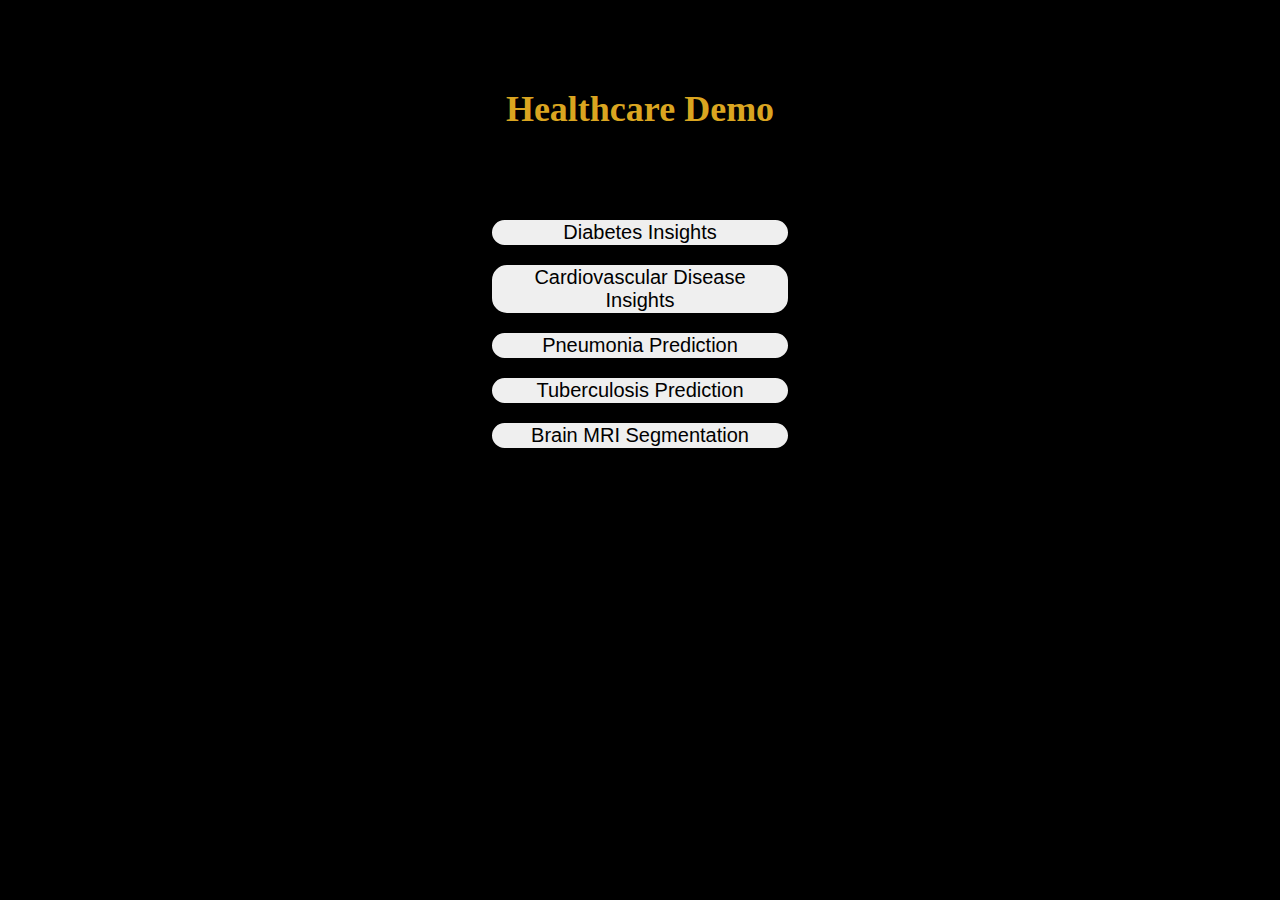
<file: index.html>
<!DOCTYPE html>
<html lang="en">
<head>
    <meta charset="UTF-8">
    <meta http-equiv="X-UA-Compatible" content="IE=edge">
    <meta name="viewport" content="width=device-width, initial-scale=1.0">
    <title>Homepage</title>
    <link href="https://cdn.jsdelivr.net/npm/bootstrap@5.1.3/dist/css/bootstrap.min.css" rel="stylesheet" integrity="sha384-1BmE4kWBq78iYhFldvKuhfTAU6auU8tT94WrHftjDbrCEXSU1oBoqyl2QvZ6jIW3" crossorigin="anonymous">
    <link rel="stylesheet" href="style.css">
</head>
<body>
    <div class="container" id="div1" align="center">
        <h2><strong>Healthcare Demo<strong></h2>
    </div>
    <div class="container" id="div2" align="center">
        <form action="" method="">
            <section id="tabular">
                <section>
                    <button class="btn btn-primary" id="diabetes" formaction="/diabetes">Diabetes Insights</button>  
                </section>
                <section>
                    <button class="btn btn-primary" id="cardiovascular_disease" formaction="/cardiovascular-disease/">Cardiovascular Disease Insights</button>
                </section>
                <section hidden>
                    <section>
                        <button class="btn btn-primary" id="liver_disease" formaction="/liver-disease/">Liver Disease Insights</button>
                    </section>
                </section>
            </section>
            <section id="X-Rays">
                <section>
                    <button class="btn btn-primary" id="pneu_pred" formaction="/pneumonia">Pneumonia Prediction</button>
                </section>
                <section>
                    <button class="btn btn-primary" id="tube_pred" formaction="/tuberculosis">Tuberculosis Prediction</button><br>
                </section>
            </section>
            <section id="MRIS">
                <section>
                    <button class="btn btn-primary" id="brain_mri" formaction="/brain-abnormality/">Brain MRI Segmentation</button><br>      
                </section>
            </section>
        </form>
    </div>
</body>
<script src="index.js"></script>
</html>
</file>
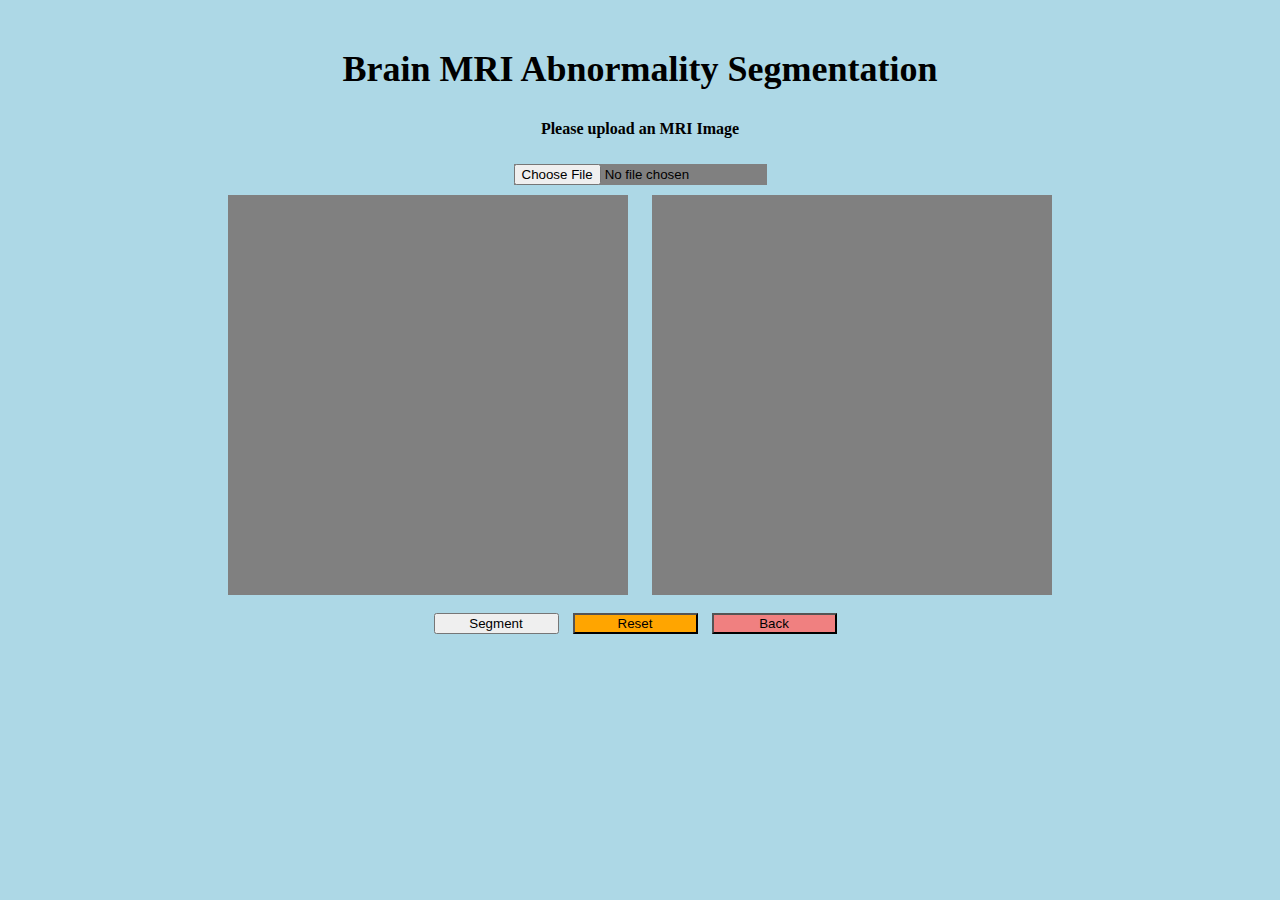
<file: brain-abnormality/index.html>
<!DOCTYPE html>
<html lang="en">
<head>
    <meta charset="UTF-8">
    <meta http-equiv="X-UA-Compatible" content="IE=edge">
    <meta name="viewport" content="width=device-width, initial-scale=1.0">
    <title>Brain MRI Abnormality Segmentation</title>
    <link href="https://cdn.jsdelivr.net/npm/bootstrap@5.1.3/dist/css/bootstrap.min.css" rel="stylesheet" integrity="sha384-1BmE4kWBq78iYhFldvKuhfTAU6auU8tT94WrHftjDbrCEXSU1oBoqyl2QvZ6jIW3" crossorigin="anonymous">
    <link rel="stylesheet" href="style.css">
    <script src="https://ajax.googleapis.com/ajax/libs/jquery/3.6.0/jquery.min.js"></script>
</head>
<body>
    <div class="container" id="div1" align="center">
        <h2><strong>Brain MRI Abnormality Segmentation<strong></h2>
        <p>Please upload an MRI Image</p>
    </div>
    <div class="container" id="div2" align="center">
        <input type="file" name="" id="image_input" accept="image/jpeg, image/png"><br>
        <canvas id="preview_canvas_1" width="400" height="400"></canvas>
        <canvas id="preview_canvas_2" width="400" height="400"></canvas><br>
        <table>
            <tr>
                <td class="sub_table" id="col1">
                    <button class="btn btn-primary" id="segment">Segment</button>
                    
                </td>
                <td class="sub_table">
                    <button class="btn btn-primary" id="reset">Reset</button>
                </td>
                <td class="sub_table">
                    <form action="" method="">
                        <button class="btn btn-primary" id="back" formaction="/">Back</button>   
                    </form>
                </td>
            </tr>
        </table>
    </div>
    <section hidden="true">
        <canvas id="hidden_canvas"></canvas>
    </section>
</body>
<script src="index.js"></script>
</html>
</file>
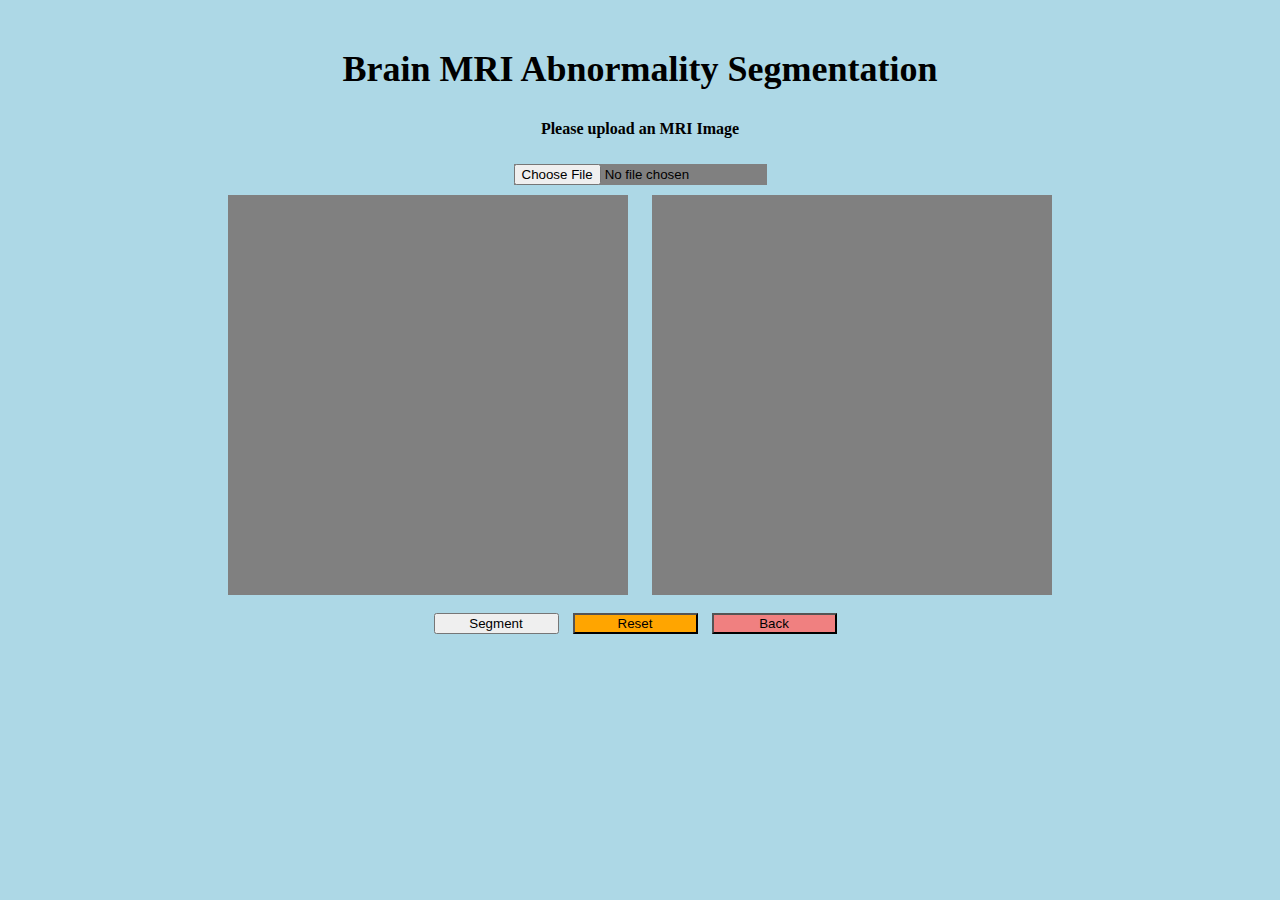
<file: brain/index.html>
<!DOCTYPE html>
<html lang="en">
<head>
    <meta charset="UTF-8">
    <meta http-equiv="X-UA-Compatible" content="IE=edge">
    <meta name="viewport" content="width=device-width, initial-scale=1.0">
    <title>Brain MRI Abnormality Segmentation</title>
    <link href="https://cdn.jsdelivr.net/npm/bootstrap@5.1.3/dist/css/bootstrap.min.css" rel="stylesheet" integrity="sha384-1BmE4kWBq78iYhFldvKuhfTAU6auU8tT94WrHftjDbrCEXSU1oBoqyl2QvZ6jIW3" crossorigin="anonymous">
    <link rel="stylesheet" href="style.css">
    <script src="https://ajax.googleapis.com/ajax/libs/jquery/3.6.0/jquery.min.js"></script>
</head>
<body>
    <div class="container" id="div1" align="center">
        <h2><strong>Brain MRI Abnormality Segmentation<strong></h2>
        <p>Please upload an MRI Image</p>
    </div>
    <div class="container" id="div2" align="center">
        <input type="file" name="" id="image_input" accept="image/jpeg, image/png"><br>
        <canvas id="preview_canvas_1" width="400" height="400"></canvas>
        <canvas id="preview_canvas_2" width="400" height="400"></canvas><br>
        <table>
            <tr>
                <td class="sub_table" id="col1">
                    <button class="btn btn-primary" id="segment">Segment</button>
                    
                </td>
                <td class="sub_table">
                    <button class="btn btn-primary" id="reset">Reset</button>
                </td>
                <td class="sub_table">
                    <form action="" method="">
                        <button class="btn btn-primary" id="back" formaction="/">Back</button>   
                    </form>
                </td>
            </tr>
        </table>
    </div>
    <section hidden="true">
        <canvas id="hidden_canvas"></canvas>
    </section>
</body>
<script src="brain.js"></script>
</html>
</file>
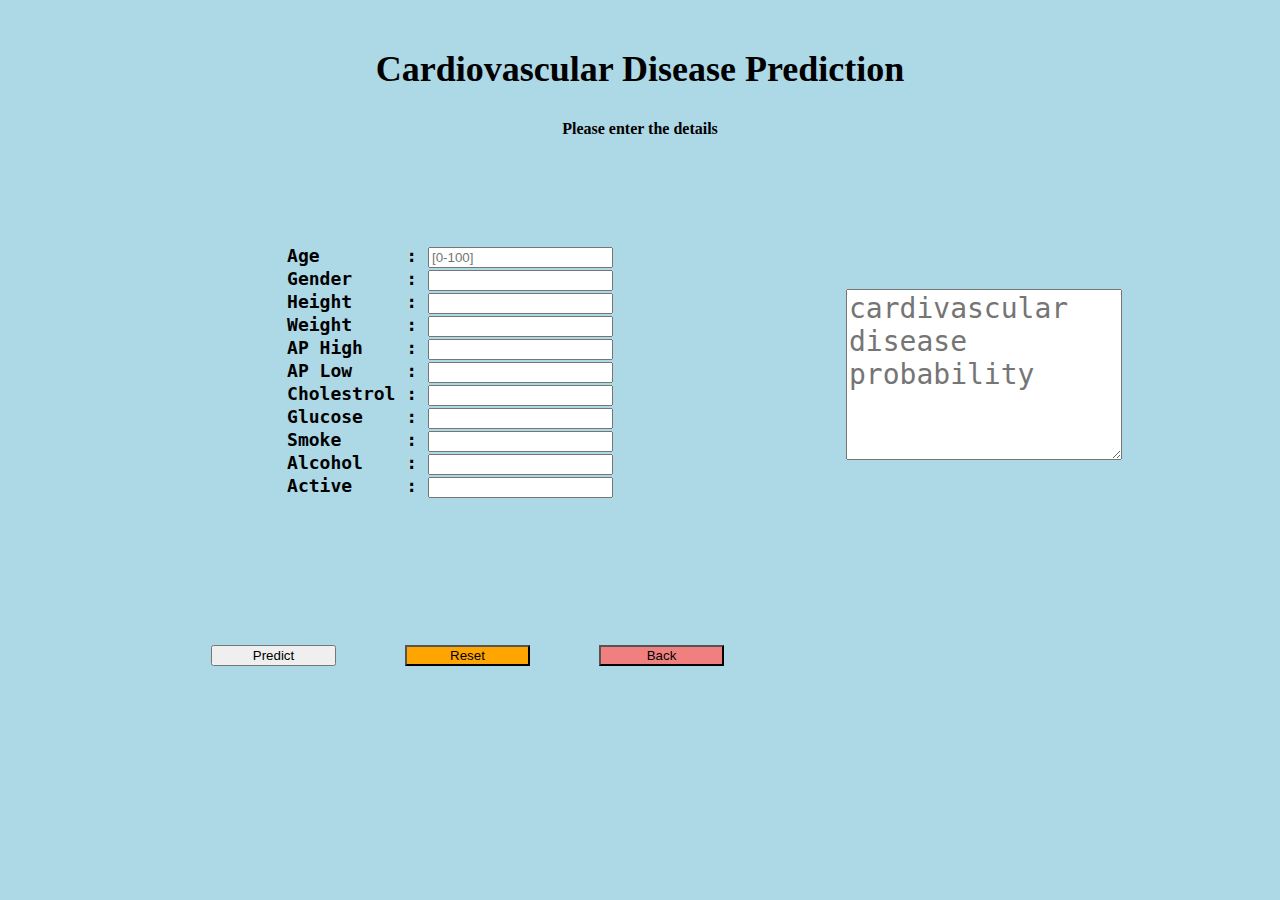
<file: cardiovascular-disease/index.html>
<!DOCTYPE html>
<html lang="en">
<head>
    <meta charset="UTF-8">
    <meta http-equiv="X-UA-Compatible" content="IE=edge">
    <meta name="viewport" content="width=device-width, initial-scale=1.0">
    <title>Diabetes Insights</title>
    <link href="https://cdn.jsdelivr.net/npm/bootstrap@5.1.3/dist/css/bootstrap.min.css" rel="stylesheet" integrity="sha384-1BmE4kWBq78iYhFldvKuhfTAU6auU8tT94WrHftjDbrCEXSU1oBoqyl2QvZ6jIW3" crossorigin="anonymous">
    <link rel="stylesheet" href="style.css">
    <script src="https://ajax.googleapis.com/ajax/libs/jquery/3.6.0/jquery.min.js"></script>
</head>
<body>
    <div class="container" id="div1" align="center">
        <h2><strong>Cardiovascular Disease Prediction<strong></h2>
        <p>Please enter the details</p>
    </div>
    <div class="container" id="div2" align="center">
        <table>
            <tr>
                <td>
                    <pre>
Age        : <input type="text" placeholder="[0-100]" id="age">
Gender     : <input type="text" placeholder="" id="gender">
Height     : <input type="text" placeholder="" id="height">
Weight     : <input type="text" placeholder="" id="weight">
AP High    : <input type="text" placeholder="" id="ap_high">
AP Low     : <input type="text" placeholder="" id="ap_low">
Cholestrol : <input type="text" placeholder="" id="cholestrol">
Glucose    : <input type="text" placeholder="" id="glucose">
Smoke      : <input type="text" placeholder="" id="smoke">
Alcohol    : <input type="text" placeholder="" id="alcohol">
Active     : <input type="text" placeholder="" id="active">
                    </pre>
                </td>
                <td id="column2">
                    <textarea name="" id="output" placeholder="cardivascular disease probability" cols="15" rows="5" readonly></textarea>
                </td>
            </tr>
            <tr>
                <td>
                    <table>
                        <tr>
                            <td class="sub_table">
                                <button class="btn btn-primary" id="predict">Predict</button>
                                
                            </td>
                            <td class="sub_table">
                                <button class="btn btn-primary" id="reset">Reset</button>
                            </td>
                            <td class="sub_table">
                                <form action="" method="">
                                    <button class="btn btn-primary" id="back" formaction="/">Back</button>   
                                </form>
                            </td>
                        </tr>
                    </table>
                </td>
            </tr>
        </table>
    </div>
</body>
<script src="index.js"></script>
</html>
</file>
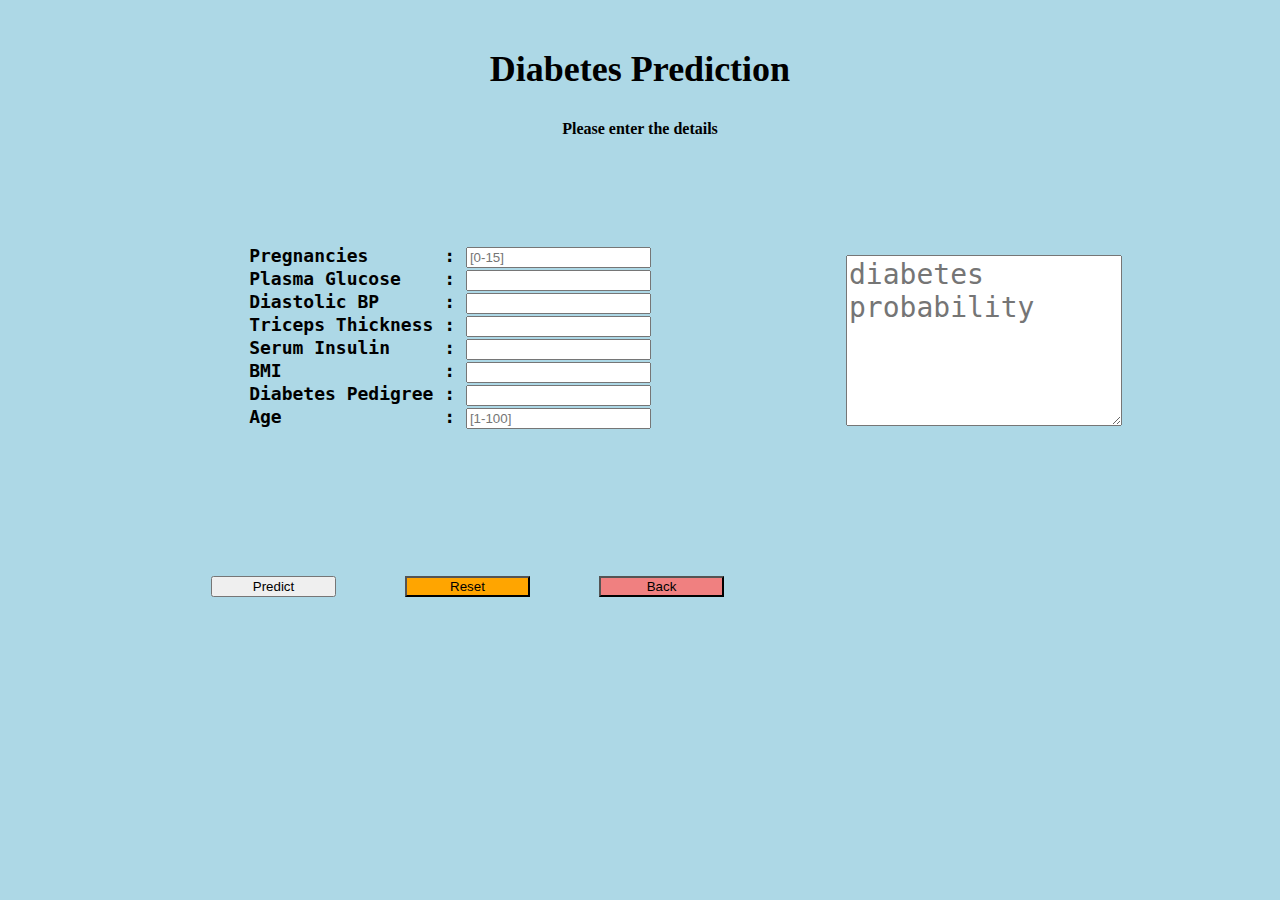
<file: diabetes/index.html>
<!DOCTYPE html>
<html lang="en">
<head>
    <meta charset="UTF-8">
    <meta http-equiv="X-UA-Compatible" content="IE=edge">
    <meta name="viewport" content="width=device-width, initial-scale=1.0">
    <title>Diabetes Insights</title>
    <link href="https://cdn.jsdelivr.net/npm/bootstrap@5.1.3/dist/css/bootstrap.min.css" rel="stylesheet" integrity="sha384-1BmE4kWBq78iYhFldvKuhfTAU6auU8tT94WrHftjDbrCEXSU1oBoqyl2QvZ6jIW3" crossorigin="anonymous">
    <link rel="stylesheet" href="style.css">
    <script src="https://ajax.googleapis.com/ajax/libs/jquery/3.6.0/jquery.min.js"></script>
</head>
<body>
    <div class="container" id="div1" align="center">
        <h2><strong>Diabetes Prediction<strong></h2>
        <p>Please enter the details</p>
    </div>
    <div class="container" id="div2" align="center">
        <table>
            <tr>
                <td>
                    <pre>
Pregnancies       : <input type="text" placeholder="[0-15]" id="pregnancies">
Plasma Glucose    : <input type="text" placeholder="" id="plasma_glucose">
Diastolic BP      : <input type="text" placeholder="" id="diastolic_blood_pressure">
Triceps Thickness : <input type="text" placeholder="" id="triceps_thickness">
Serum Insulin     : <input type="text" placeholder="" id="serum_insulin">
BMI               : <input type="text" placeholder="" id="bmi">
Diabetes Pedigree : <input type="text" placeholder="" id="diabetes_pedigree">
Age               : <input type="text" placeholder="[1-100]" id="age">
                    </pre>
                </td>
                <td id="column2">
                    <textarea name="" id="output" placeholder="diabetes probability" cols="15" rows="5" readonly></textarea>
                </td>
            </tr>
            <tr>
                <td>
                    <table>
                        <tr>
                            <td class="sub_table">
                                <button class="btn btn-primary" id="predict">Predict</button>
                                
                            </td>
                            <td class="sub_table">
                                <button class="btn btn-primary" id="reset">Reset</button>
                            </td>
                            <td class="sub_table">
                                <form action="" method="">
                                    <button class="btn btn-primary" id="back" formaction="/">Back</button>   
                                </form>
                            </td>
                        </tr>
                    </table>
                </td>
            </tr>
        </table>
    </div>
</body>
<script src="diabetes.js"></script>
</html>
</file>
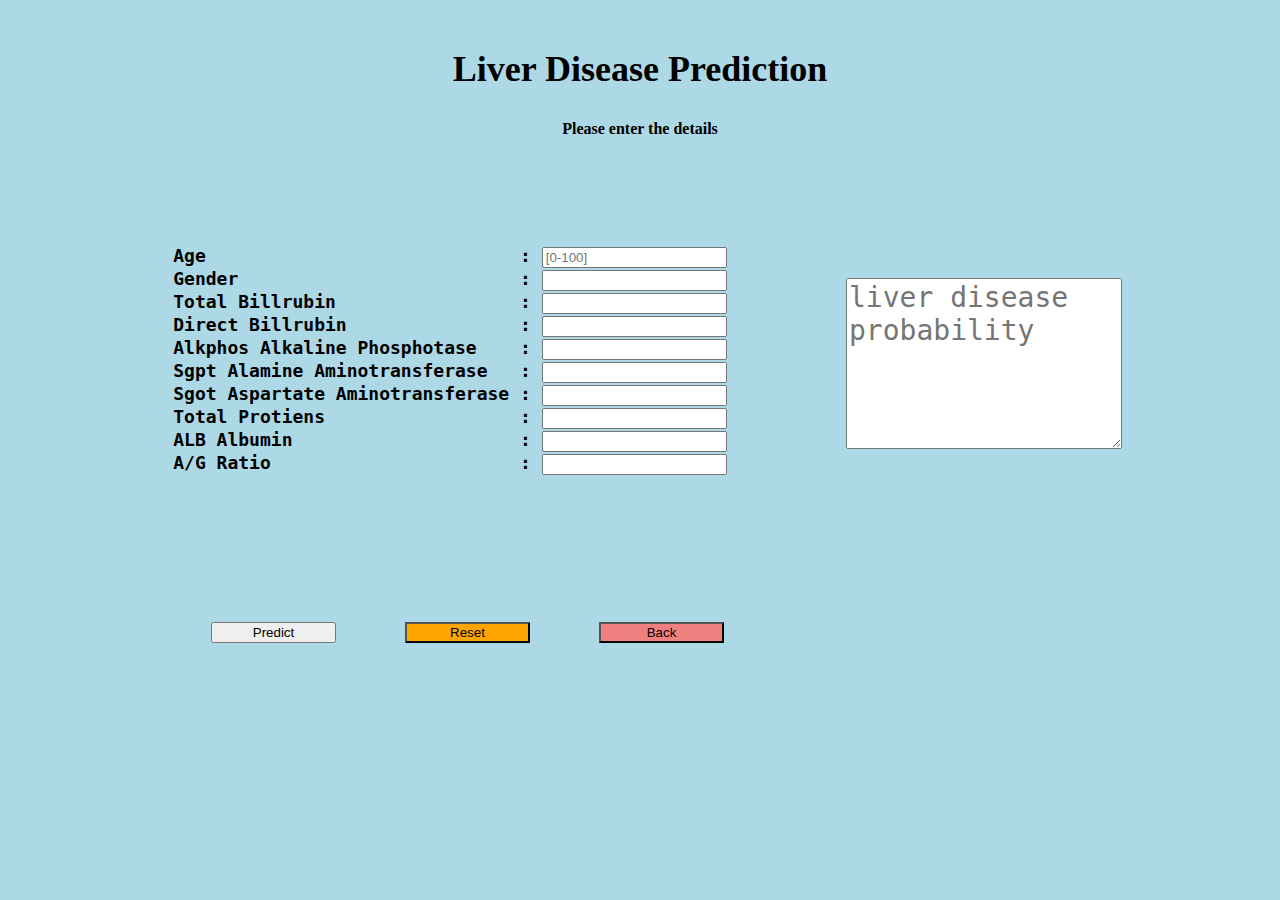
<file: liver-disease/index.html>
<!DOCTYPE html>
<html lang="en">
<head>
    <meta charset="UTF-8">
    <meta http-equiv="X-UA-Compatible" content="IE=edge">
    <meta name="viewport" content="width=device-width, initial-scale=1.0">
    <title>Diabetes Insights</title>
    <link href="https://cdn.jsdelivr.net/npm/bootstrap@5.1.3/dist/css/bootstrap.min.css" rel="stylesheet" integrity="sha384-1BmE4kWBq78iYhFldvKuhfTAU6auU8tT94WrHftjDbrCEXSU1oBoqyl2QvZ6jIW3" crossorigin="anonymous">
    <link rel="stylesheet" href="style.css">
    <script src="https://ajax.googleapis.com/ajax/libs/jquery/3.6.0/jquery.min.js"></script>
</head>
<body>
    <div class="container" id="div1" align="center">
        <h2><strong>Liver Disease Prediction<strong></h2>
        <p>Please enter the details</p>
    </div>
    <div class="container" id="div2" align="center">
        <table>
            <tr>
                <td>
                    <pre>
Age                             : <input type="text" placeholder="[0-100]" id="age">
Gender                          : <input type="text" placeholder="" id="gender">
Total Billrubin                 : <input type="text" placeholder="" id="total_billrubin">
Direct Billrubin                : <input type="text" placeholder="" id="direct_billrubin">
Alkphos Alkaline Phosphotase    : <input type="text" placeholder="" id="alkphos_alkaline_phosphotase">
Sgpt Alamine Aminotransferase   : <input type="text" placeholder="" id="sgpt_alamine_aminotransferase">
Sgot Aspartate Aminotransferase : <input type="text" placeholder="" id="sgot_aspartate_aminotransferase">
Total Protiens                  : <input type="text" placeholder="" id="total_protiens">
ALB Albumin                     : <input type="text" placeholder="" id="alb_albumin">
A/G Ratio                       : <input type="text" placeholder="" id="ag_ratio">
                    </pre>
                </td>
                <td id="column2">
                    <textarea name="" id="output" placeholder="liver disease probability" cols="15" rows="5" readonly></textarea>
                </td>
            </tr>
            <tr>
                <td>
                    <table>
                        <tr>
                            <td class="sub_table">
                                <button class="btn btn-primary" id="predict">Predict</button>
                                
                            </td>
                            <td class="sub_table">
                                <button class="btn btn-primary" id="reset">Reset</button>
                            </td>
                            <td class="sub_table">
                                <form action="" method="">
                                    <button class="btn btn-primary" id="back" formaction="/">Back</button>   
                                </form>
                            </td>
                        </tr>
                    </table>
                </td>
            </tr>
        </table>
    </div>
</body>
<script src="index.js"></script>
</html>
</file>
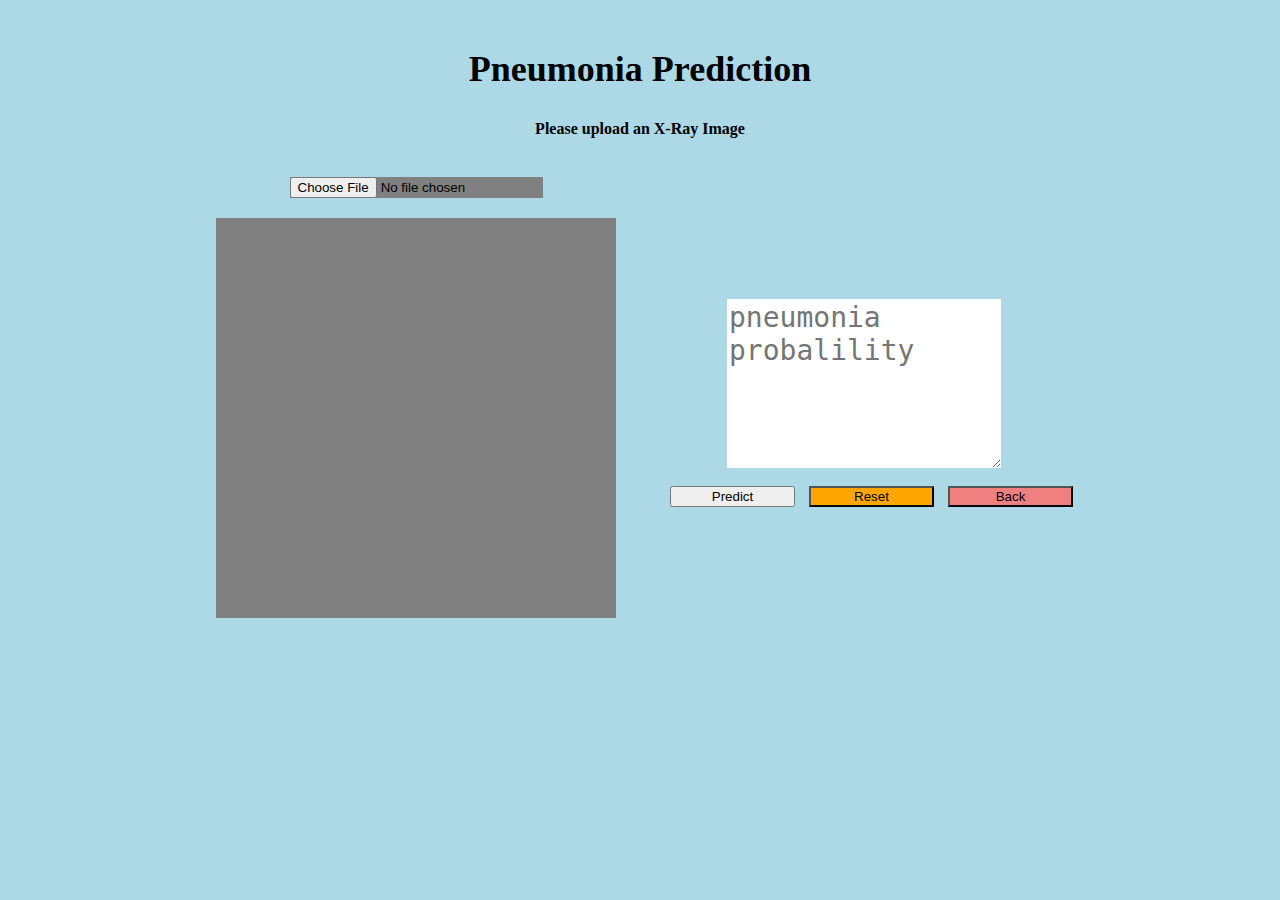
<file: lungs/index.html>
<!DOCTYPE html>
<html lang="en">
<head>
    <meta charset="UTF-8">
    <meta http-equiv="X-UA-Compatible" content="IE=edge">
    <meta name="viewport" content="width=device-width, initial-scale=1.0">
    <title>Pneumonia Prediction</title>
    <link href="https://cdn.jsdelivr.net/npm/bootstrap@5.1.3/dist/css/bootstrap.min.css" rel="stylesheet" integrity="sha384-1BmE4kWBq78iYhFldvKuhfTAU6auU8tT94WrHftjDbrCEXSU1oBoqyl2QvZ6jIW3" crossorigin="anonymous">
    <link rel="stylesheet" href="style.css">
    <script src="https://ajax.googleapis.com/ajax/libs/jquery/3.6.0/jquery.min.js"></script>
</head>
<body>
    <div class="container" id="div1" align="center">
        <h2><strong>Pneumonia Prediction<strong></h2>
        <p>Please upload an X-Ray Image</p>
    </div>
    <div class="container" id="div2" align="center">
        <table>
            <tr>
                <td>
                    <input type="file" name="" id="image_input" accept="image/jpeg, image/png"><br>
                    <canvas id="preview_canvas" width="400" height="400"></canvas><br>
                </td>
                <td id="column2">
                    <textarea name="" id="output" cols="15" rows="5" placeholder="pneumonia probalility"></textarea><br>
                    <table>
                        <tr>
                            <td class="sub_table" id="col1">
                                <button class="btn btn-primary" id="predict">Predict</button>
                                
                            </td>
                            <td class="sub_table">
                                <button class="btn btn-primary" id="reset">Reset</button>
                            </td>
                            <td class="sub_table">
                                <form action="" method="">
                                    <button class="btn btn-primary" id="back" formaction="/">Back</button>   
                                </form>
                            </td>
                        </tr>
                    </table>
                </td>
            </tr>
        </table>
        
    </div>
    <section hidden="true">
        <canvas id="hidden_canvas"></canvas>
    </section>
</body>
<script src="lungs.js"></script>
</html>
</file>
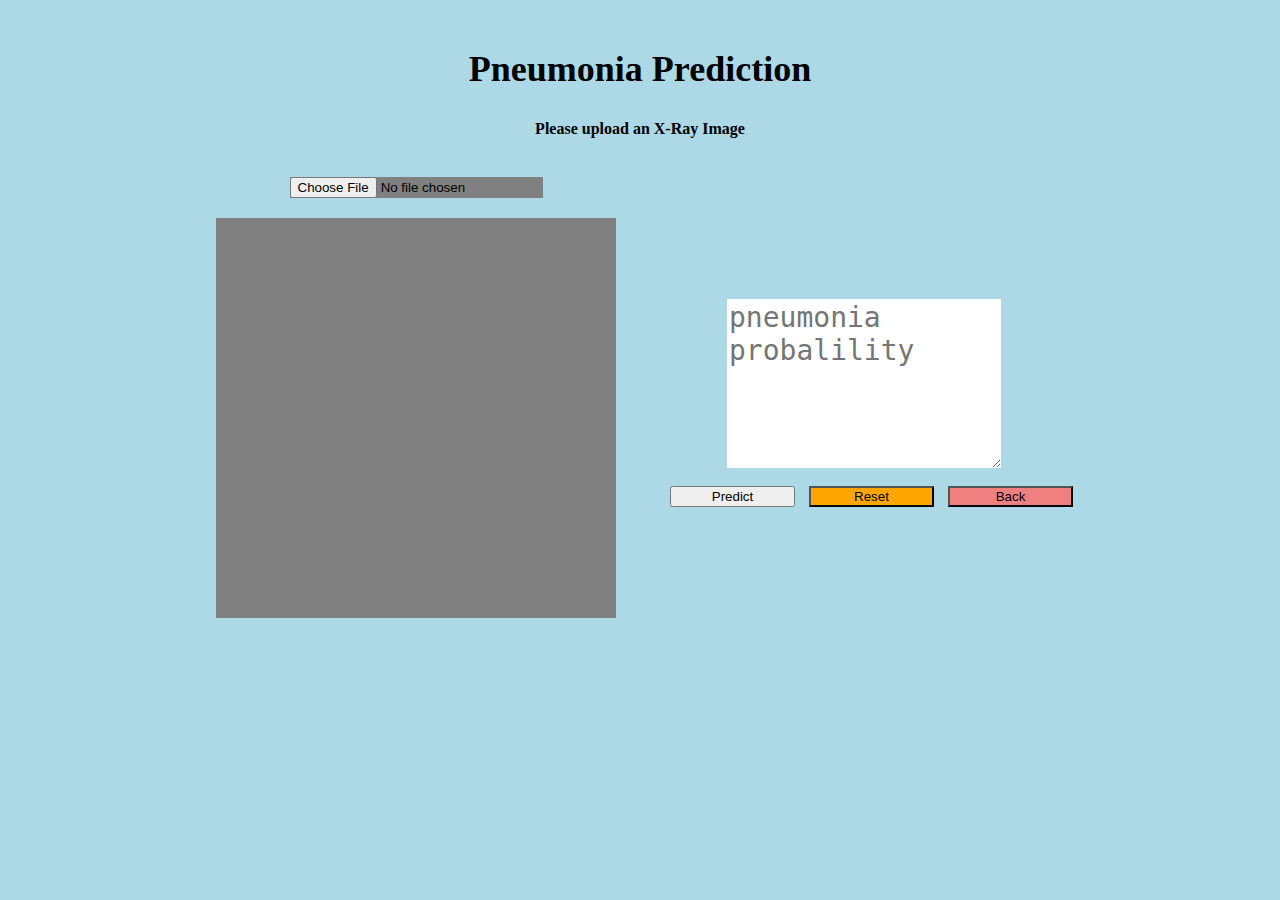
<file: pneumonia/index.html>
<!DOCTYPE html>
<html lang="en">
<head>
    <meta charset="UTF-8">
    <meta http-equiv="X-UA-Compatible" content="IE=edge">
    <meta name="viewport" content="width=device-width, initial-scale=1.0">
    <title>Pneumonia Prediction</title>
    <link href="https://cdn.jsdelivr.net/npm/bootstrap@5.1.3/dist/css/bootstrap.min.css" rel="stylesheet" integrity="sha384-1BmE4kWBq78iYhFldvKuhfTAU6auU8tT94WrHftjDbrCEXSU1oBoqyl2QvZ6jIW3" crossorigin="anonymous">
    <link rel="stylesheet" href="style.css">
    <script src="https://ajax.googleapis.com/ajax/libs/jquery/3.6.0/jquery.min.js"></script>
</head>
<body>
    <div class="container" id="div1" align="center">
        <h2><strong>Pneumonia Prediction<strong></h2>
        <p>Please upload an X-Ray Image</p>
    </div>
    <div class="container" id="div2" align="center">
        <table>
            <tr>
                <td>
                    <input type="file" name="" id="image_input" accept="image/jpeg, image/png"><br>
                    <canvas id="preview_canvas" width="400" height="400"></canvas><br>
                </td>
                <td id="column2">
                    <textarea name="" id="output" cols="15" rows="5" placeholder="pneumonia probalility"></textarea><br>
                    <table>
                        <tr>
                            <td class="sub_table" id="col1">
                                <button class="btn btn-primary" id="predict">Predict</button>
                                
                            </td>
                            <td class="sub_table">
                                <button class="btn btn-primary" id="reset">Reset</button>
                            </td>
                            <td class="sub_table">
                                <form action="" method="">
                                    <button class="btn btn-primary" id="back" formaction="/">Back</button>   
                                </form>
                            </td>
                        </tr>
                    </table>
                </td>
            </tr>
        </table>
        
    </div>
    <section hidden="true">
        <canvas id="hidden_canvas"></canvas>
    </section>
</body>
<script src="index.js"></script>
</html>
</file>
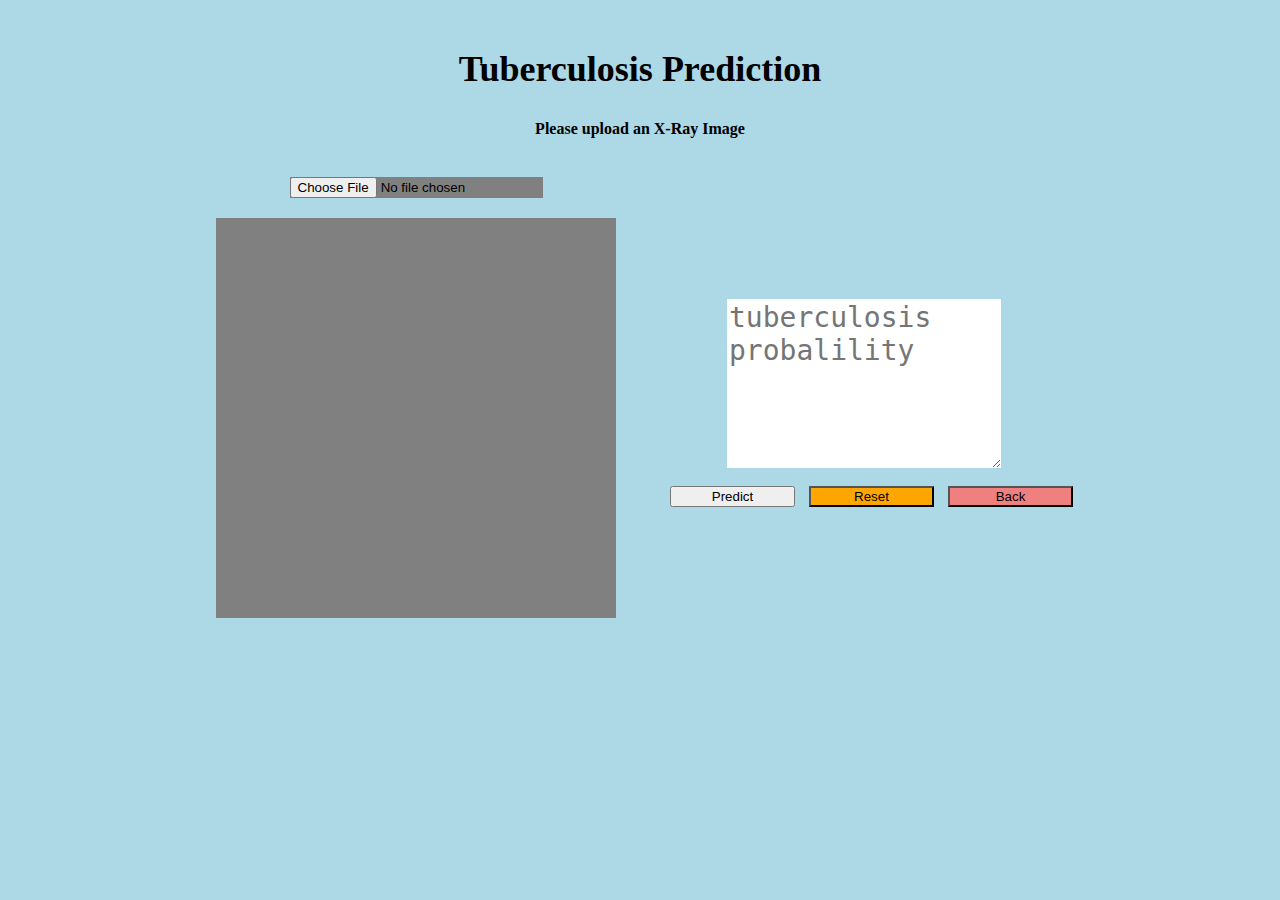
<file: tuberculosis/index.html>
<!DOCTYPE html>
<html lang="en">
<head>
    <meta charset="UTF-8">
    <meta http-equiv="X-UA-Compatible" content="IE=edge">
    <meta name="viewport" content="width=device-width, initial-scale=1.0">
    <title>Tuberculosis Prediction</title>
    <link href="https://cdn.jsdelivr.net/npm/bootstrap@5.1.3/dist/css/bootstrap.min.css" rel="stylesheet" integrity="sha384-1BmE4kWBq78iYhFldvKuhfTAU6auU8tT94WrHftjDbrCEXSU1oBoqyl2QvZ6jIW3" crossorigin="anonymous">
    <link rel="stylesheet" href="style.css">
    <script src="https://ajax.googleapis.com/ajax/libs/jquery/3.6.0/jquery.min.js"></script>
</head>
<body>
    <div class="container" id="div1" align="center">
        <h2><strong>Tuberculosis Prediction<strong></h2>
        <p>Please upload an X-Ray Image</p>
    </div>
    <div class="container" id="div2" align="center">
        <table>
            <tr>
                <td>
                    <input type="file" name="" id="image_input" accept="image/jpeg, image/png"><br>
                    <canvas id="preview_canvas" width="400" height="400"></canvas><br>
                </td>
                <td id="column2">
                    <textarea name="" id="output" cols="15" rows="5" placeholder="tuberculosis probalility"></textarea><br>
                    <table>
                        <tr>
                            <td class="sub_table" id="col1">
                                <button class="btn btn-primary" id="predict">Predict</button>
                                
                            </td>
                            <td class="sub_table">
                                <button class="btn btn-primary" id="reset">Reset</button>
                            </td>
                            <td class="sub_table">
                                <form action="" method="">
                                    <button class="btn btn-primary" id="back" formaction="/">Back</button>   
                                </form>
                            </td>
                        </tr>
                    </table>
                </td>
            </tr>
        </table>
        
    </div>
    <section hidden="true">
        <canvas id="hidden_canvas"></canvas>
    </section>
</body>
<script src="index.js"></script>
</html>
</file>
<file: style.css>
body{
    background-color: black;
}

h2{
    font-size: 36px;
    color: goldenrod;
    text-align: center;
}

.btn{
    border: 10px solid black;
    border-radius: 25px;
    font-family: sans-serif;
    font-size: 20px;
    width: 25%;
}

#div1{
    border: 50px solid black;
}
</file>
<file: brain-abnormality/style.css>
body{
    background-color: lightblue;
}

h2{
    font-size: 36px;
    color: black;
    text-align: center;
}

p{
    font-size: 16px;
    font-family: 'Times New Roman', Times, serif;
    color: black;
    text-align: center;
}

canvas{
    background-color: gray;
    border: 10px solid lightblue;
}

#div1{
    border: 10px solid lightblue;
}

.sub_table{
    border-top: 1px solid lightblue;
    border-right: 10px solid lightblue;
}

#image_input{
    background-color: gray;
}

#segment{
    width: 125px;
    color: black;
}

#reset{
    width: 125px;
    background-color: orange;
    color: black;
}

#back{
    width: 125px;
    background-color: lightcoral;
    color: black;
}
</file>
<file: brain/style.css>
body{
    background-color: lightblue;
}

h2{
    font-size: 36px;
    color: black;
    text-align: center;
}

p{
    font-size: 16px;
    font-family: 'Times New Roman', Times, serif;
    color: black;
    text-align: center;
}

canvas{
    background-color: gray;
    border: 10px solid lightblue;
}

#div1{
    border: 10px solid lightblue;
}

.sub_table{
    border-top: 1px solid lightblue;
    border-right: 10px solid lightblue;
}

#image_input{
    background-color: gray;
}

#segment{
    width: 125px;
    color: black;
}

#reset{
    width: 125px;
    background-color: orange;
    color: black;
}

#back{
    width: 125px;
    background-color: lightcoral;
    color: black;
}
</file>
<file: cardiovascular-disease/style.css>
body{
    background-color: lightblue;
}

td{
    border: 50px solid lightblue;
}

pre{
    color: black;
    font-size: 18px;
    border-top: 10px solid lightblue;
}

h2{
    font-size: 36px;
    color: black;
    text-align: center;
}

p{
    font-size: 16px;
    font-family: 'Times New Roman', Times, serif;
    color: black;
    text-align: center;
}

table{
    text-align: center;
}

textarea{
    font-family: monospace;
    font-size: 28px;
}

.sub_table{
    border-top: 1px solid lightblue;
    border-right: 15px solid lightblue;
}

#div1{
    border: 10px solid lightblue;
}

#predict{
    width: 125px;
    color: black;
}

#reset{
    width: 125px;
    background-color: orange;
    color: black;
}

#back{
    width: 125px;
    background-color: lightcoral;
    color: black;
}
</file>
<file: diabetes/style.css>
body{
    background-color: lightblue;
}

td{
    border: 50px solid lightblue;
}

pre{
    color: black;
    font-size: 18px;
    border-top: 10px solid lightblue;
}

h2{
    font-size: 36px;
    color: black;
    text-align: center;
}

p{
    font-size: 16px;
    font-family: 'Times New Roman', Times, serif;
    color: black;
    text-align: center;
}

table{
    text-align: center;
}

textarea{
    font-family: monospace;
    font-size: 28px;
}

.sub_table{
    border-top: 1px solid lightblue;
    border-right: 15px solid lightblue;
}

#div1{
    border: 10px solid lightblue;
}

#predict{
    width: 125px;
    color: black;
}

#reset{
    width: 125px;
    background-color: orange;
    color: black;
}

#back{
    width: 125px;
    background-color: lightcoral;
    color: black;
}
</file>
<file: liver-disease/style.css>
body{
    background-color: lightblue;
}

td{
    border: 50px solid lightblue;
}

pre{
    color: black;
    font-size: 18px;
    border-top: 10px solid lightblue;
}

h2{
    font-size: 36px;
    color: black;
    text-align: center;
}

p{
    font-size: 16px;
    font-family: 'Times New Roman', Times, serif;
    color: black;
    text-align: center;
}

table{
    text-align: center;
}

textarea{
    font-family: monospace;
    font-size: 28px;
}

.sub_table{
    border-top: 1px solid lightblue;
    border-right: 15px solid lightblue;
}

#div1{
    border: 10px solid lightblue;
}

#predict{
    width: 125px;
    color: black;
}

#reset{
    width: 125px;
    background-color: orange;
    color: black;
}

#back{
    width: 125px;
    background-color: lightcoral;
    color: black;
}
</file>
<file: lungs/style.css>
body{
    background-color: lightblue;
}

h2{
    font-size: 36px;
    color: black;
    text-align: center;
}

textarea{
    border: 10px solid lightblue;
    font-family: monospace;
    font-size: 28px;
}

table{
    text-align: center;
}

p{
    font-size: 16px;
    font-family: 'Times New Roman', Times, serif;
    color: black;
    text-align: center;
}

canvas{
    background-color: gray;
    border: 10px solid lightblue;
}

.sub_table{
    border-top: 1px solid lightblue;
    border-right: 10px solid lightblue;
}

#col1{
    border-left: 25px solid lightblue;
}

#div1{
    border: 10px solid lightblue;
}

#image_input{
    background-color: gray;
    border: 10px solid lightblue;
}

#predict{
    width: 125px;
    color: black;
}

#reset{
    width: 125px;
    background-color: orange;
    color: black;
}

#back{
    width: 125px;
    background-color: lightcoral;
    color: black;
}

#column2{
    width: 50%;
}
</file>
<file: pneumonia/style.css>
body{
    background-color: lightblue;
}

h2{
    font-size: 36px;
    color: black;
    text-align: center;
}

textarea{
    border: 10px solid lightblue;
    font-family: monospace;
    font-size: 28px;
}

table{
    text-align: center;
}

p{
    font-size: 16px;
    font-family: 'Times New Roman', Times, serif;
    color: black;
    text-align: center;
}

canvas{
    background-color: gray;
    border: 10px solid lightblue;
}

.sub_table{
    border-top: 1px solid lightblue;
    border-right: 10px solid lightblue;
}

#col1{
    border-left: 25px solid lightblue;
}

#div1{
    border: 10px solid lightblue;
}

#image_input{
    background-color: gray;
    border: 10px solid lightblue;
}

#predict{
    width: 125px;
    color: black;
}

#reset{
    width: 125px;
    background-color: orange;
    color: black;
}

#back{
    width: 125px;
    background-color: lightcoral;
    color: black;
}

#column2{
    width: 50%;
}
</file>
<file: tuberculosis/style.css>
body{
    background-color: lightblue;
}

h2{
    font-size: 36px;
    color: black;
    text-align: center;
}

textarea{
    border: 10px solid lightblue;
    font-family: monospace;
    font-size: 28px;
}

table{
    text-align: center;
}

p{
    font-size: 16px;
    font-family: 'Times New Roman', Times, serif;
    color: black;
    text-align: center;
}

canvas{
    background-color: gray;
    border: 10px solid lightblue;
}

.sub_table{
    border-top: 1px solid lightblue;
    border-right: 10px solid lightblue;
}

#col1{
    border-left: 25px solid lightblue;
}

#div1{
    border: 10px solid lightblue;
}

#image_input{
    background-color: gray;
    border: 10px solid lightblue;
}

#predict{
    width: 125px;
    color: black;
}

#reset{
    width: 125px;
    background-color: orange;
    color: black;
}

#back{
    width: 125px;
    background-color: lightcoral;
    color: black;
}

#column2{
    width: 50%;
}
</file>
